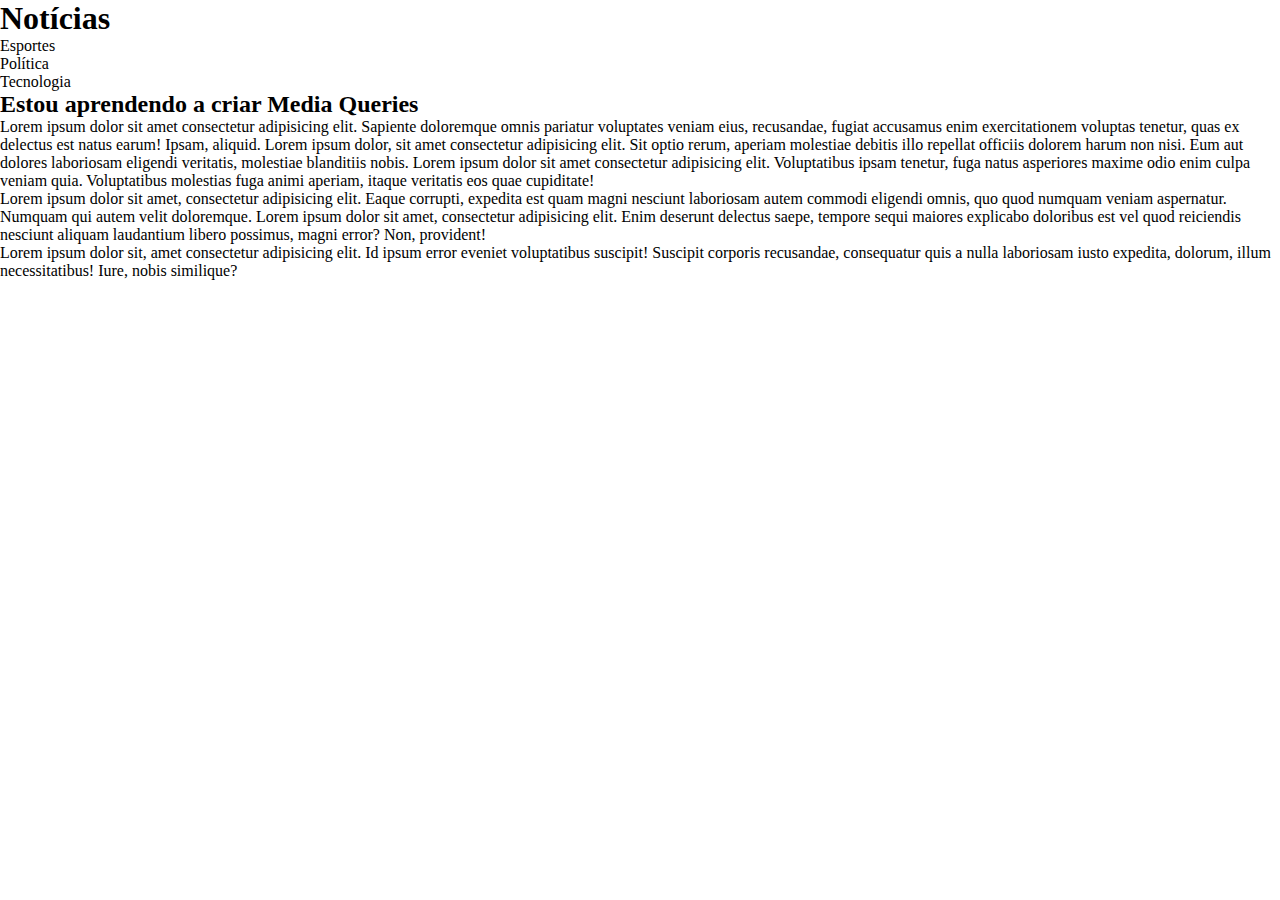
<file: media_query/mq_001/index.html>
<!DOCTYPE html>
<html lang="pt-br">
<head>
    <meta charset="UTF-8">
    <meta name="viewport" content="width=device-width, initial-scale=1.0">
    <title>Document</title>
    <link rel="stylesheet" href="estilos/tela.css" media="screen">
    <link rel="stylesheet" href="estilos/impressora.css" media="print">
</head>
<body>
    <header>
        <h1>Notícias</h1>
        <menu>
            <ul>
                <li>Esportes</li>
                <li>Política</li>
                <li>Tecnologia</li>
            </ul>
        </menu>
    </header>
    <main>
        <article>
            <h2>Estou aprendendo a criar Media Queries</h2>
            <p>Lorem ipsum dolor sit amet consectetur adipisicing elit. Sapiente doloremque omnis pariatur voluptates veniam eius, recusandae, fugiat accusamus enim exercitationem voluptas tenetur, quas ex delectus est natus earum! Ipsam, aliquid. Lorem ipsum dolor, sit amet consectetur adipisicing elit. Sit optio rerum, aperiam molestiae debitis illo repellat officiis dolorem harum non nisi. Eum aut dolores laboriosam eligendi veritatis, molestiae blanditiis nobis. Lorem ipsum dolor sit amet consectetur adipisicing elit. Voluptatibus ipsam tenetur, fuga natus asperiores maxime odio enim culpa veniam quia. Voluptatibus molestias fuga animi aperiam, itaque veritatis eos quae cupiditate!</p>

            <p>Lorem ipsum dolor sit amet, consectetur adipisicing elit. Eaque corrupti, expedita est quam magni nesciunt laboriosam autem commodi eligendi omnis, quo quod numquam veniam aspernatur. Numquam qui autem velit doloremque. Lorem ipsum dolor sit amet, consectetur adipisicing elit. Enim deserunt delectus saepe, tempore sequi maiores explicabo doloribus est vel quod reiciendis nesciunt aliquam laudantium libero possimus, magni error? Non, provident!</p>

            <p>Lorem ipsum dolor sit, amet consectetur adipisicing elit. Id ipsum error eveniet voluptatibus suscipit! Suscipit corporis recusandae, consequatur quis a nulla laboriosam iusto expedita, dolorum, illum necessitatibus! Iure, nobis similique?</p>
        </article>
    </main>
</body>
</html>
</file>
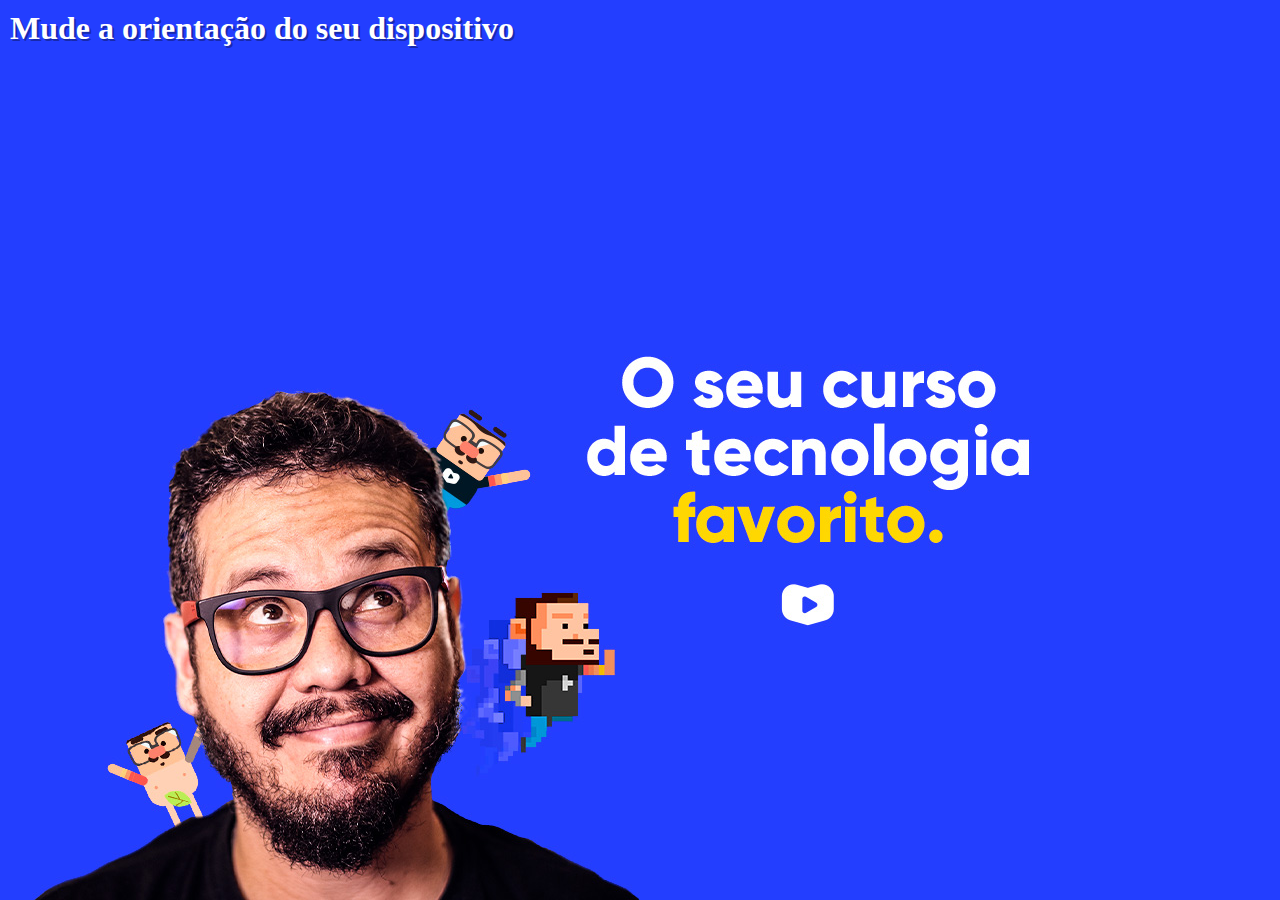
<file: media_query/mq_002/index.html>
<!DOCTYPE html>
<html lang="pt-br">
<head>
    <meta charset="UTF-8">
    <meta name="viewport" content="width=device-width, initial-scale=1.0">
    <title>Document</title>
    <link rel="stylesheet" href="estilos/style.css" media="all">
    <link rel="stylesheet" href="estilos/retrato.css" media="screen and (orientation: portrait)">
    <link rel="stylesheet" href="estilos/paisagem.css" media="screen and (orientation: landscape)">
</head>
<body>
    <h1>Mude a orientação do seu dispositivo</h1>
</body>
</html>
</file>
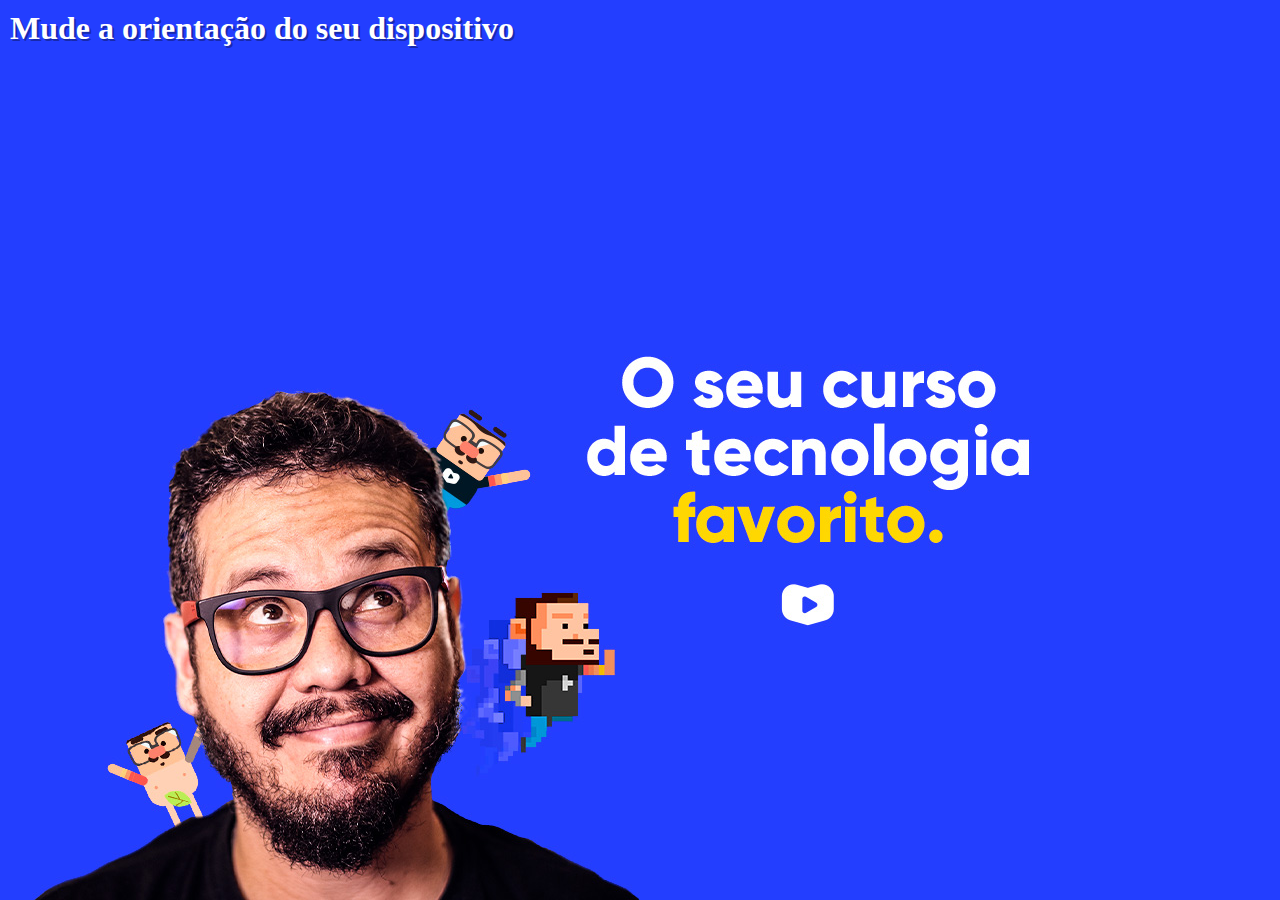
<file: media_query/mq_003/index.html>
<!DOCTYPE html>
<html lang="pt-br">
<head>
    <meta charset="UTF-8">
    <meta name="viewport" content="width=device-width, initial-scale=1.0">
    <title>Document</title>
    <link rel="stylesheet" href="estilos/style.css">
</head>
<body>
    <h1>Mude a orientação do seu dispositivo</h1>
</body>
</html>
</file>
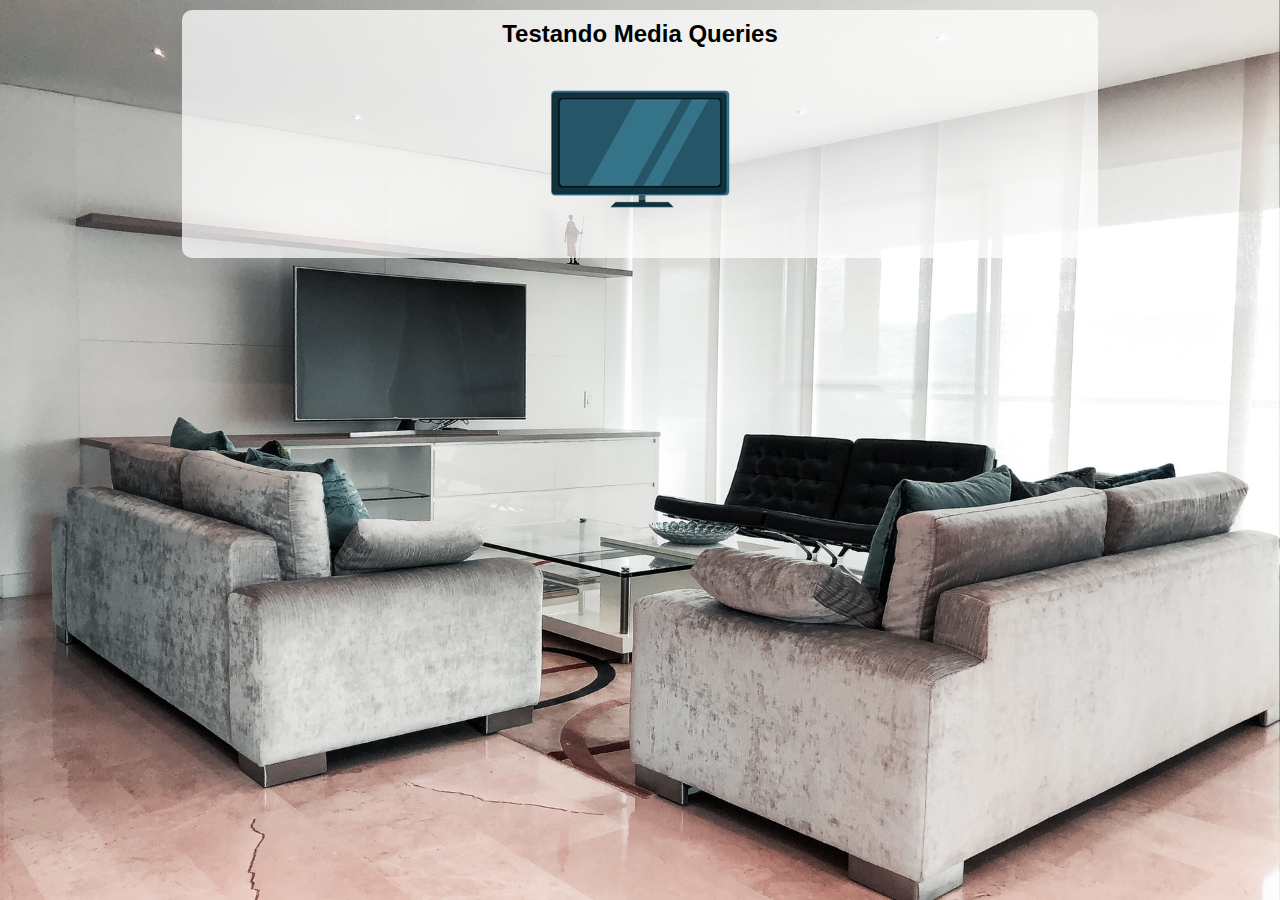
<file: media_query/mq_004/index.html>
<!DOCTYPE html>
<html lang="pt-br">
<head>
    <meta charset="UTF-8">
    <meta name="viewport" content="width=device-width, initial-scale=1.0">
    <title>Document</title>
    <link rel="stylesheet" href="estilos/style.css" media="all">
    <link rel="stylesheet" href="estilos/medias.css">
</head>
<body>
    <main>
        <h1>Testando Media Queries</h1>
        <img id="cel" src="imagens/icon-phone.png" alt="Celular">
        <img id="tab" src="imagens/icon-tablet.png" alt="Tablet">
        <img id="print" src="imagens/icon-print.png" alt="Impressora">
        <img id="pc" src="imagens/icon-pc.png" alt="Pc">
        <img id="tv" src="imagens/icon-tv.png" alt="Tv">
    </main>
</body>
</html>
</file>
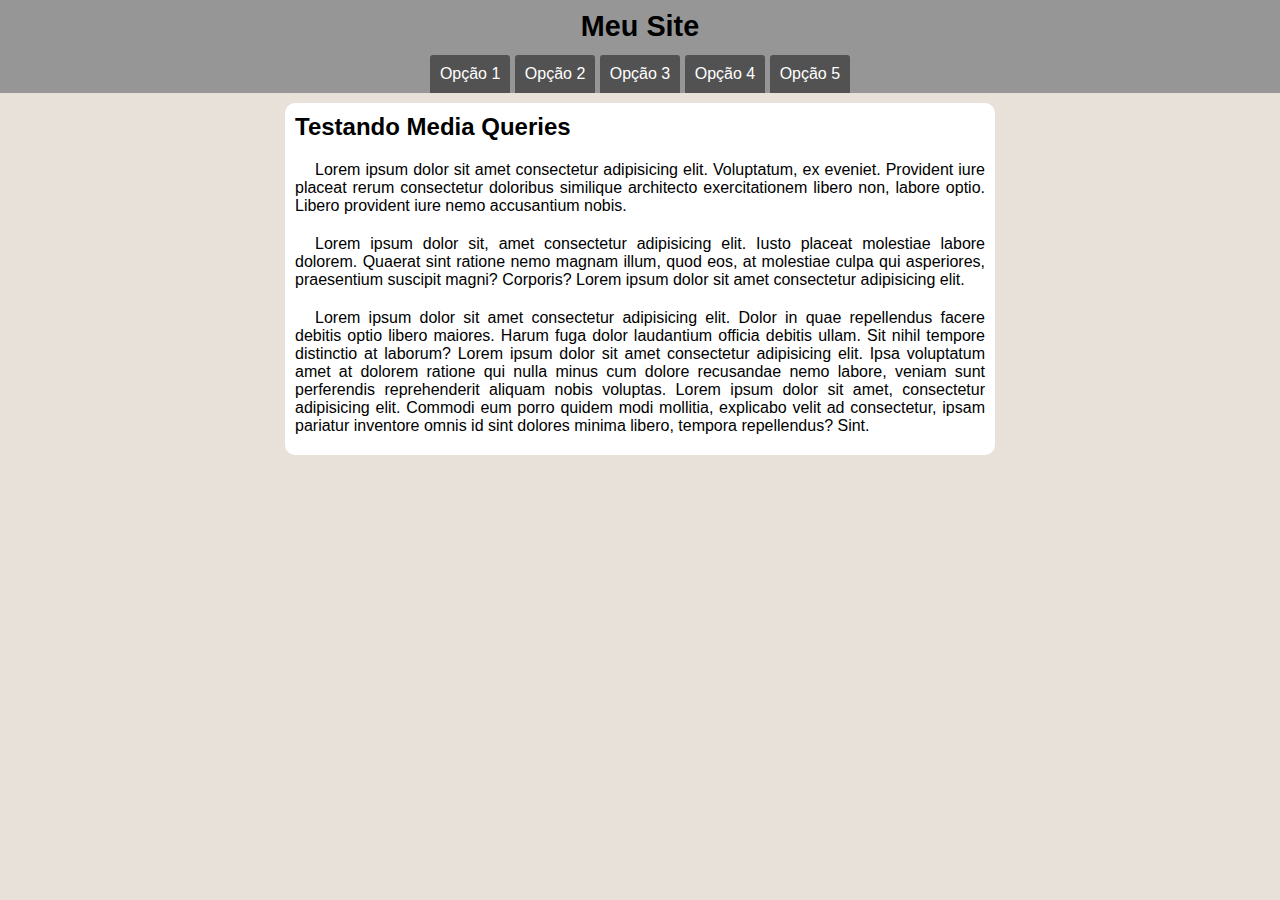
<file: media_query/mq_005/index.html>
<!DOCTYPE html>
<html lang="pt-br">
<head>
    <meta charset="UTF-8">
    <meta name="viewport" content="width=device-width, initial-scale=1.0">
    <title>Document</title>
    <link rel="stylesheet" href="https://fonts.googleapis.com/css2?family=Material+Symbols+Outlined:opsz,wght,FILL,GRAD@24,400,0,0&icon_names=menu" />
    <link rel="stylesheet" href="estilos/style.css">
    <link rel="stylesheet" href="estilos/medias.css">
</head>
<body>
    <header>
        <h1>Meu Site</h1>
        <nav>
            <div id="menu" onclick="mostrar()"><span class="material-symbols-outlined">menu</span></div>
            <menu id="opcoes" class="esconder">
                <div>Opção 1</div>
                <div>Opção 2</div>
                <div>Opção 3</div>
                <div>Opção 4</div>
                <div>Opção 5</div>
            </menu>
        </nav>
    </header>
    <main>
        <h2>Testando Media Queries</h2>

        <p>Lorem ipsum dolor sit amet consectetur adipisicing elit. Voluptatum, ex eveniet. Provident iure placeat rerum consectetur doloribus similique architecto exercitationem libero non, labore optio. Libero provident iure nemo accusantium nobis.</p>

        <p>Lorem ipsum dolor sit, amet consectetur adipisicing elit. Iusto placeat molestiae labore dolorem. Quaerat sint ratione nemo magnam illum, quod eos, at molestiae culpa qui asperiores, praesentium suscipit magni? Corporis? Lorem ipsum dolor sit amet consectetur adipisicing elit.</p>

        <p>Lorem ipsum dolor sit amet consectetur adipisicing elit. Dolor in quae repellendus facere debitis optio libero maiores. Harum fuga dolor laudantium officia debitis ullam. Sit nihil tempore distinctio at laborum? Lorem ipsum dolor sit amet consectetur adipisicing elit. Ipsa voluptatum amet at dolorem ratione qui nulla minus cum dolore recusandae nemo labore, veniam sunt perferendis reprehenderit aliquam nobis voluptas. Lorem ipsum dolor sit amet, consectetur adipisicing elit. Commodi eum porro quidem modi mollitia, explicabo velit ad consectetur, ipsam pariatur inventore omnis id sint dolores minima libero, tempora repellendus? Sint.</p>
    </main>

    <script>
        function mostrar() {
            let opcoes = document.querySelector("#opcoes")
            
            if(opcoes.classList.contains('esconder')) {
                opcoes.classList.remove('esconder')
            } else {
                opcoes.classList.add('esconder')
            }
        }
    </script>

</body>
</html>
</file>
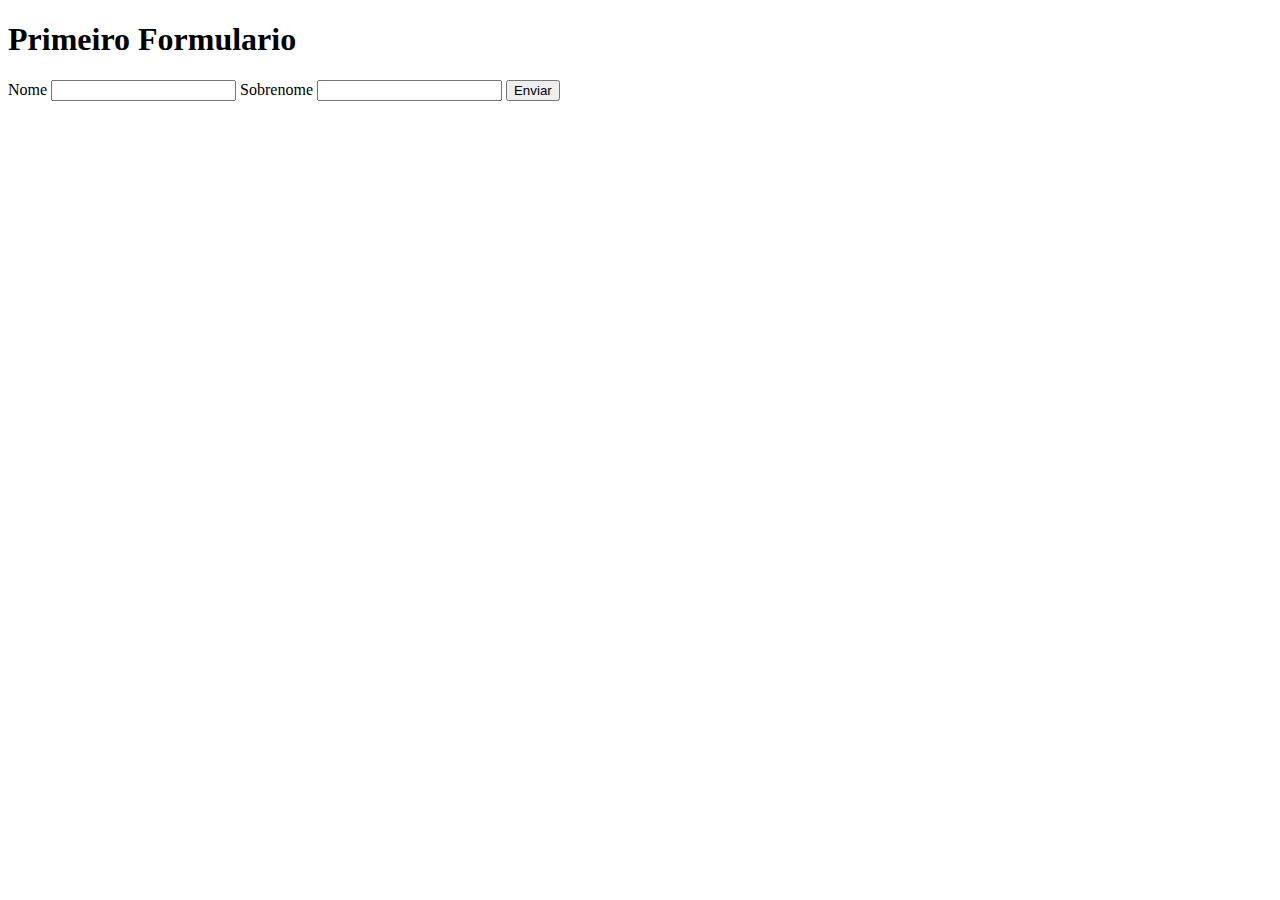
<file: formulario/ex001.html>
<!DOCTYPE html>
<html lang="en">
<head>
    <meta charset="UTF-8">
    <meta name="viewport" content="width=device-width, initial-scale=1.0">
    <title>Document</title>
    <style>
        
    </style>
</head>
<body>
    <h1>Primeiro Formulario</h1>
    <form action="cadastro.php" method="POST" autocomplete="off">
        <label for="inome">Nome</label>
        <input type="text" name="nome" id="inome">
        <label for="isobrenome">Sobrenome</label>
        <input type="text" name="sobrenome" id="isobrenome">
        <input type="submit" value="Enviar">
    </form>
</body>
</html>
</file>
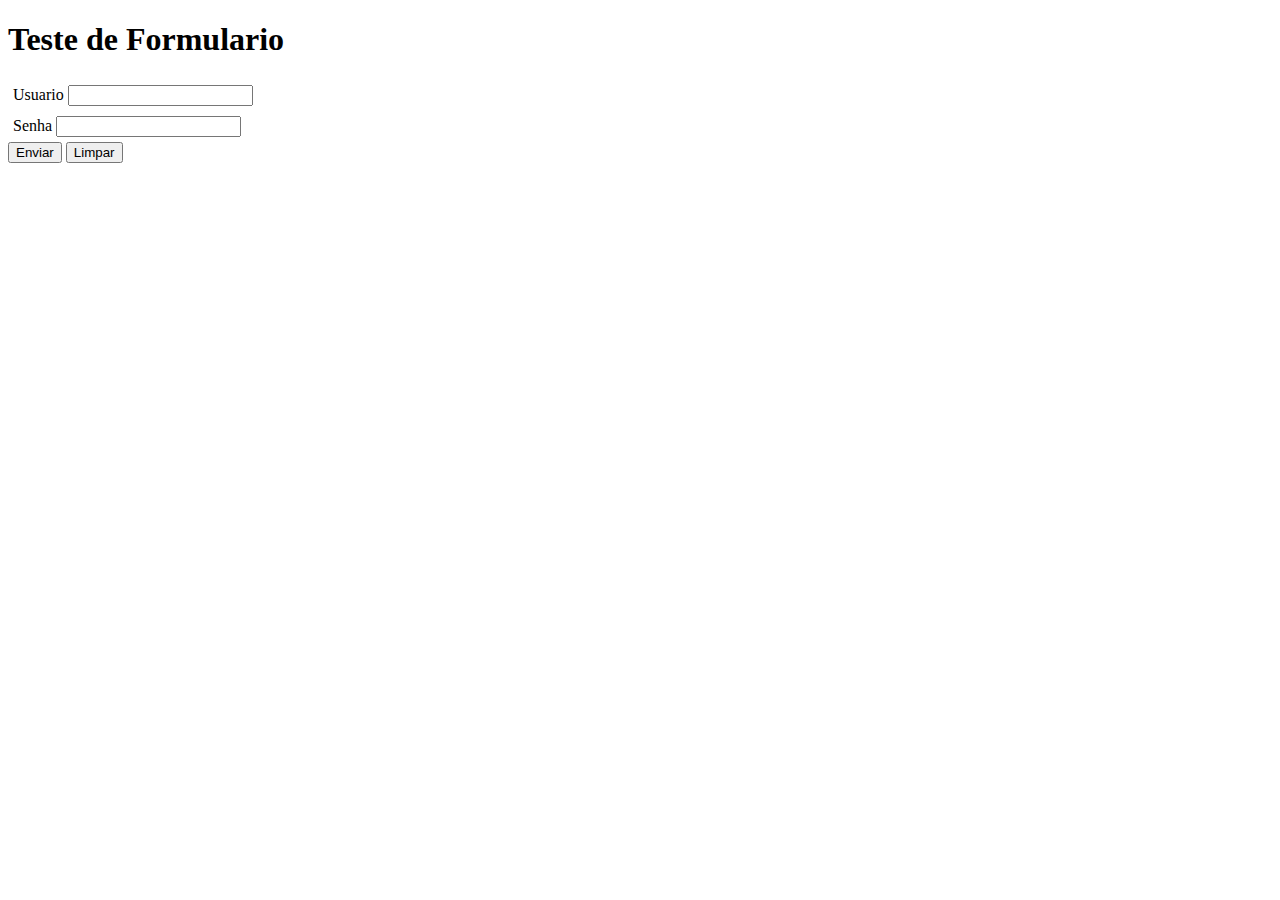
<file: formulario/ex002.html>
<!DOCTYPE html>
<html lang="en">
<head>
    <meta charset="UTF-8">
    <meta name="viewport" content="width=device-width, initial-scale=1.0">
    <title>Document</title>
    <style>
        div {
            padding: 5px;
        }
    </style>
</head>
<body>
    <h1>Teste de Formulario</h1>
    <form action="cadastro.php" method="post">
        <div>
            <label for="iusu">Usuario</label>
            <input type="text" name="usu" id="iusu" required maxlength="8">
        </div>
        <div>
            <label for="isenha">Senha</label>
            <input type="password" name="senha" id="isenha" required minlength="5" autocomplete="current-password">
        </div>
        <input type="submit" value="Enviar">
        <input type="reset" value="Limpar">
    </form>
</body>
</html>
</file>
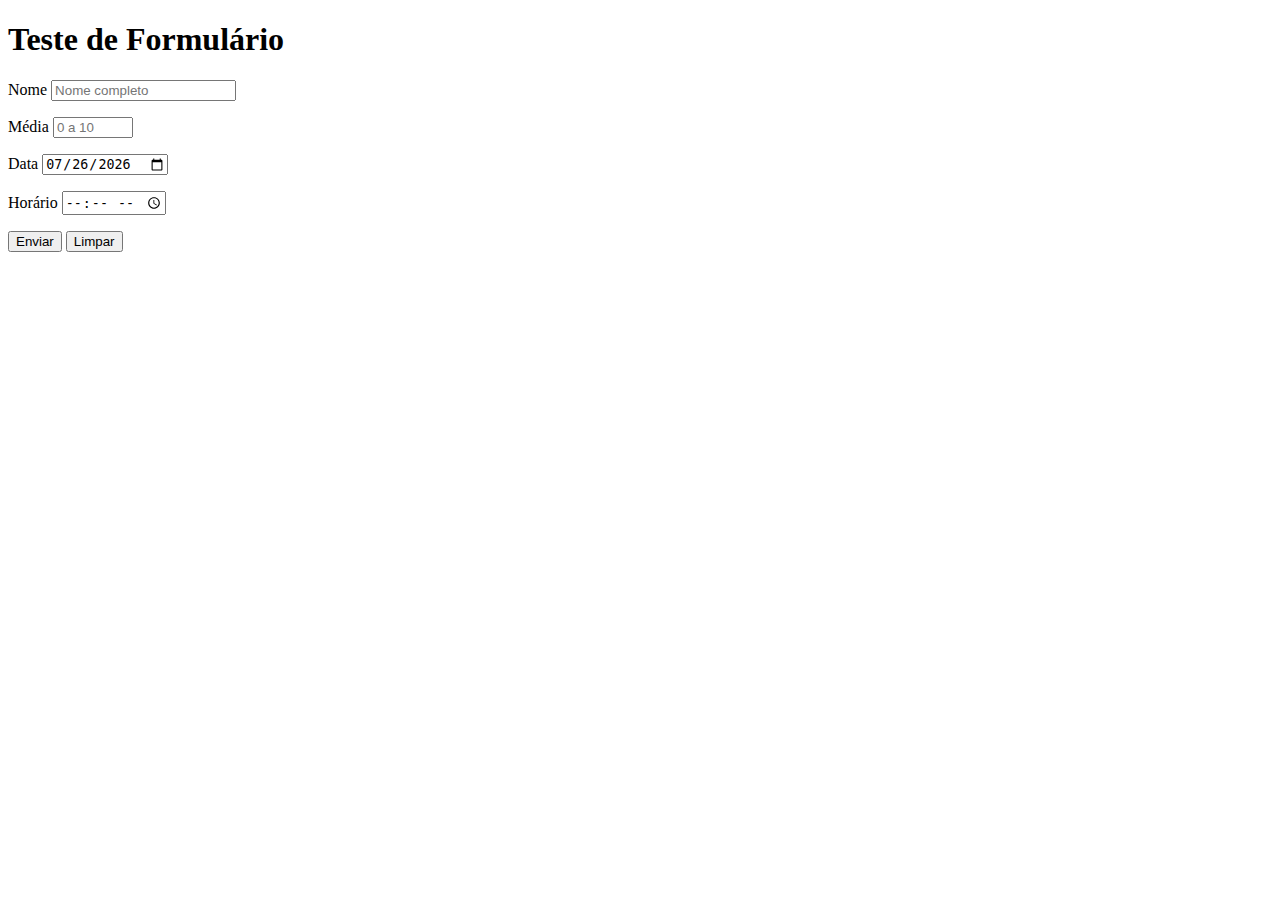
<file: formulario/ex003.html>
<!DOCTYPE html>
<html lang="pt-br">
<head>
    <meta charset="UTF-8">
    <meta name="viewport" content="width=device-width, initial-scale=1.0">
    <title>Document</title>
</head>
<body>
    <h1>Teste de Formulário</h1>
    <form action="cadastro.php" method="get" autocomplete="on">
        <p>
            <label for="inome">Nome</label>
            <input type="text" name="nome" id="inome" placeholder="Nome completo" required maxlength="30" autocomplete="nome">
        </p>
        <p>
            <label for="imedia">Média</label>
            <input type="number" name="media" id="imedia" placeholder="0 a 10" min="0" max="10" step="0.01" required>
        </p>
        <p>
            <label for="idata">Data</label>
            <input type="date" name="data" id="idata" value="">
        </p>
        <p>
            <label for="ihora">Horário</label>
            <input type="time" name="hora" id="ihora">
        </p>
        <p>
            <input type="submit" value="Enviar">
            <input type="reset" value="Limpar">
        </p>
    </form>

    <script>
        let input_data = document.getElementById('idata')
        let data = new Date
        let day = String(data.getDate()).padStart(2,'0') 
        let month = String(data.getMonth()+1).padStart(2,'0') 
        let year = data.getFullYear()   

        input_data.value = `${year}-${month}-${day}`

    </script>

</body>
</html>
</file>
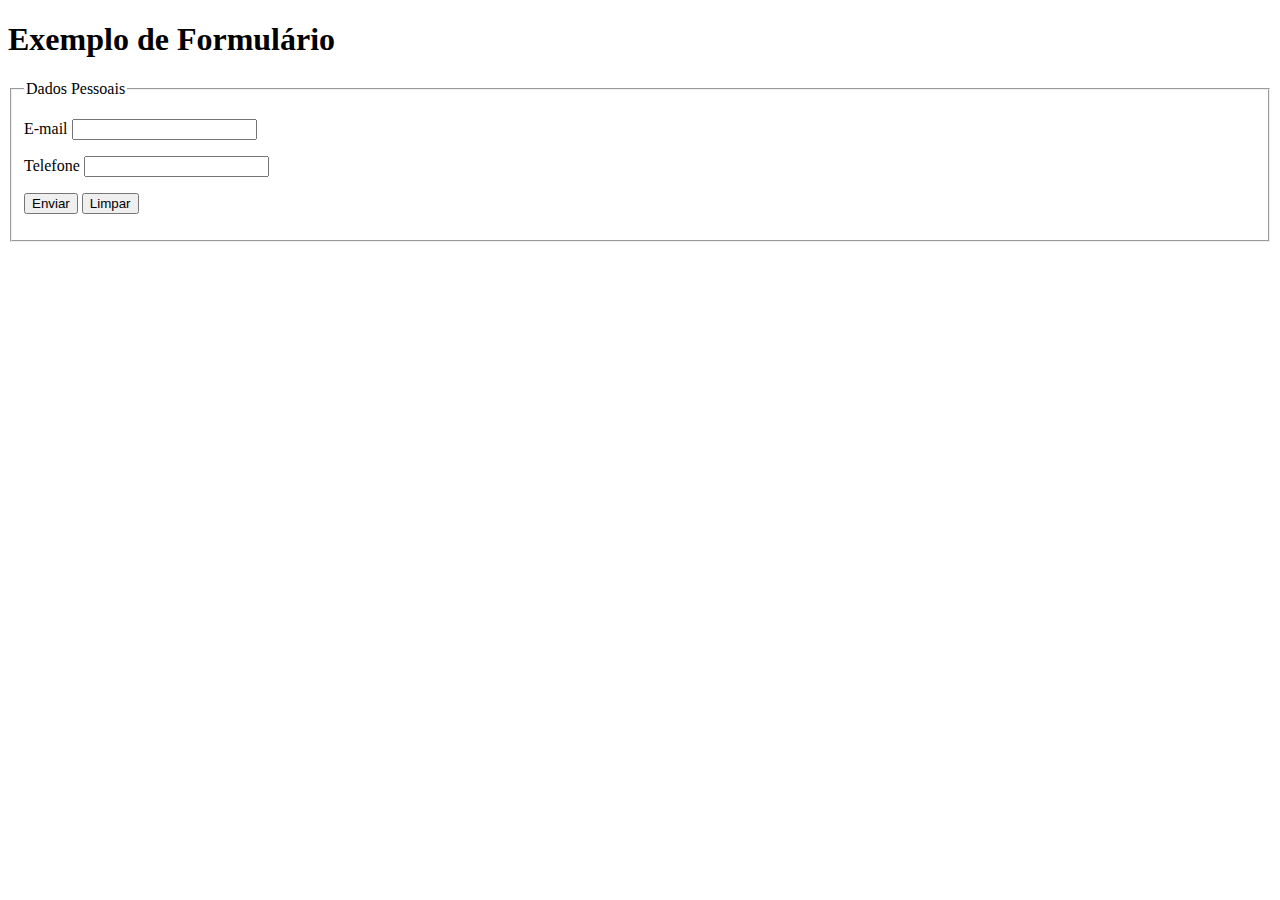
<file: formulario/ex004.html>
<!DOCTYPE html>
<html lang="pt-br">
<head>
    <meta charset="UTF-8">
    <meta name="viewport" content="width=device-width, initial-scale=1.0">
    <title>Document</title>
</head>
<body>
    <h1>Exemplo de Formulário</h1>
    <form action="" method="get" autocomplete="on">
        <fieldset>
            <legend>Dados Pessoais</legend>
            <p>
                <label for="iemail">E-mail</label>
                <input type="email" name="email" id="iemail" autocomplete="email" required>
            </p>
            <p>
                <label for="itelefone">Telefone</label>
                <input type="tel" name="telefone" id="itelefone" autocomplete="telefone" required pattern="^\(\d{2}\)\d{4,5}-\d{4}$">
            </p>
            <p>
                <input type="submit" value="Enviar">
                <input type="reset" value="Limpar">
            </p>
        </fieldset>
    </form>
</body>
</html>
</file>
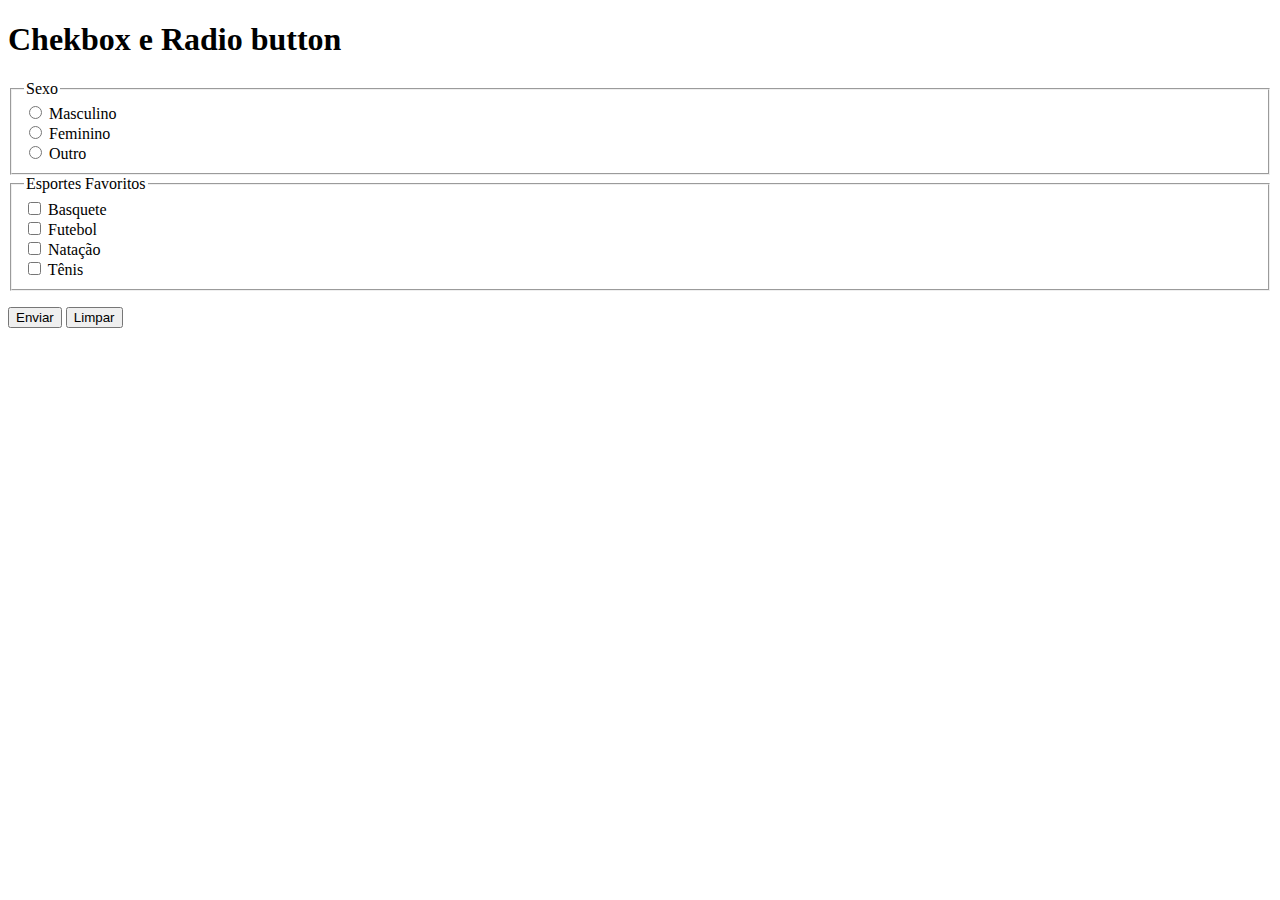
<file: formulario/ex005.html>
<!DOCTYPE html>
<html lang="pt-br">
<head>
    <meta charset="UTF-8">
    <meta name="viewport" content="width=device-width, initial-scale=1.0">
    <title>Document</title>
</head>
<body>
    <h1>Chekbox e Radio button</h1>
    <form action="" method="get">
        <fieldset>
            <legend>Sexo</legend>
            <input type="radio" name="sexo" id="sex_masc" value="M"> <label for="sex_masc">Masculino</label><br>
            <input type="radio" name="sexo" id="sex_fem" value="F"> <label for="sex_fem">Feminino</label><br>
            <input type="radio" name="sexo" id="sex_outro" value="Outro"> <label for="sex_outro">Outro</label>
        </fieldset>

        <fieldset>
            <legend>Esportes Favoritos</legend>
            <input type="checkbox" name="bask" id="id_bask"> <label for="id_bask">Basquete</label><br>
            <input type="checkbox" name="fut" id="id_fut"> <label for="id_fut">Futebol</label><br>
            <input type="checkbox" name="nata" id="id_nata"> <label for="id_nata">Natação</label><br>
            <input type="checkbox" name="tenis" id="id_tenis"> <label for="id_tenis">Tênis</label>
        </fieldset>

        <p>
            <input type="submit" value="Enviar">
            <input type="reset" value="Limpar">
        </p>
    </form>
</body>
</html>
</file>
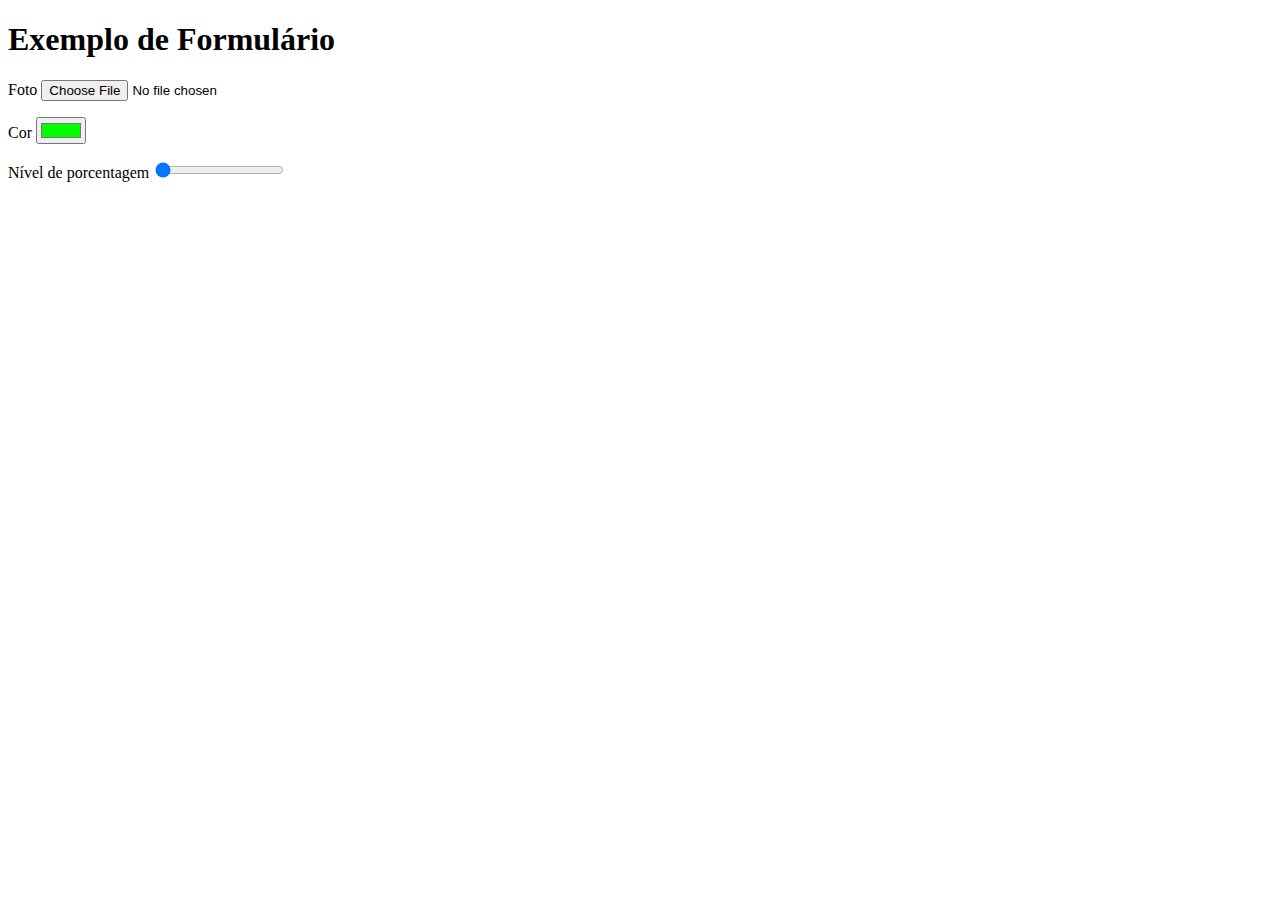
<file: formulario/ex006.html>
<!DOCTYPE html>
<html lang="pt-br">
<head>
    <meta charset="UTF-8">
    <meta name="viewport" content="width=device-width, initial-scale=1.0">
    <title>Document</title>
</head>
<body>
    <h1>Exemplo de Formulário</h1>

    <p>
        <label for="ifoto">Foto</label>
        <input type="file" name="foto" id="ifoto">
    </p>
    <p>
        <label for="icor">Cor</label>
        <input type="color" name="cor" id="icor" value="#00ff00">
    </p>
    <p>
        <label for="iporcent">Nível de porcentagem</label>
        <input type="range" name="porcent" id="iporcent" value="0" min="0">
    </p>
    <div id="result"></div>
</body>

    <script>
        let input_porcent = document.getElementById('iporcent')
        let result = document.getElementById('result')
        
        input_porcent.addEventListener('mousemove', () => {
            result.textContent = `${input_porcent.value}%` 
        })
    </script>

</html>
</file>
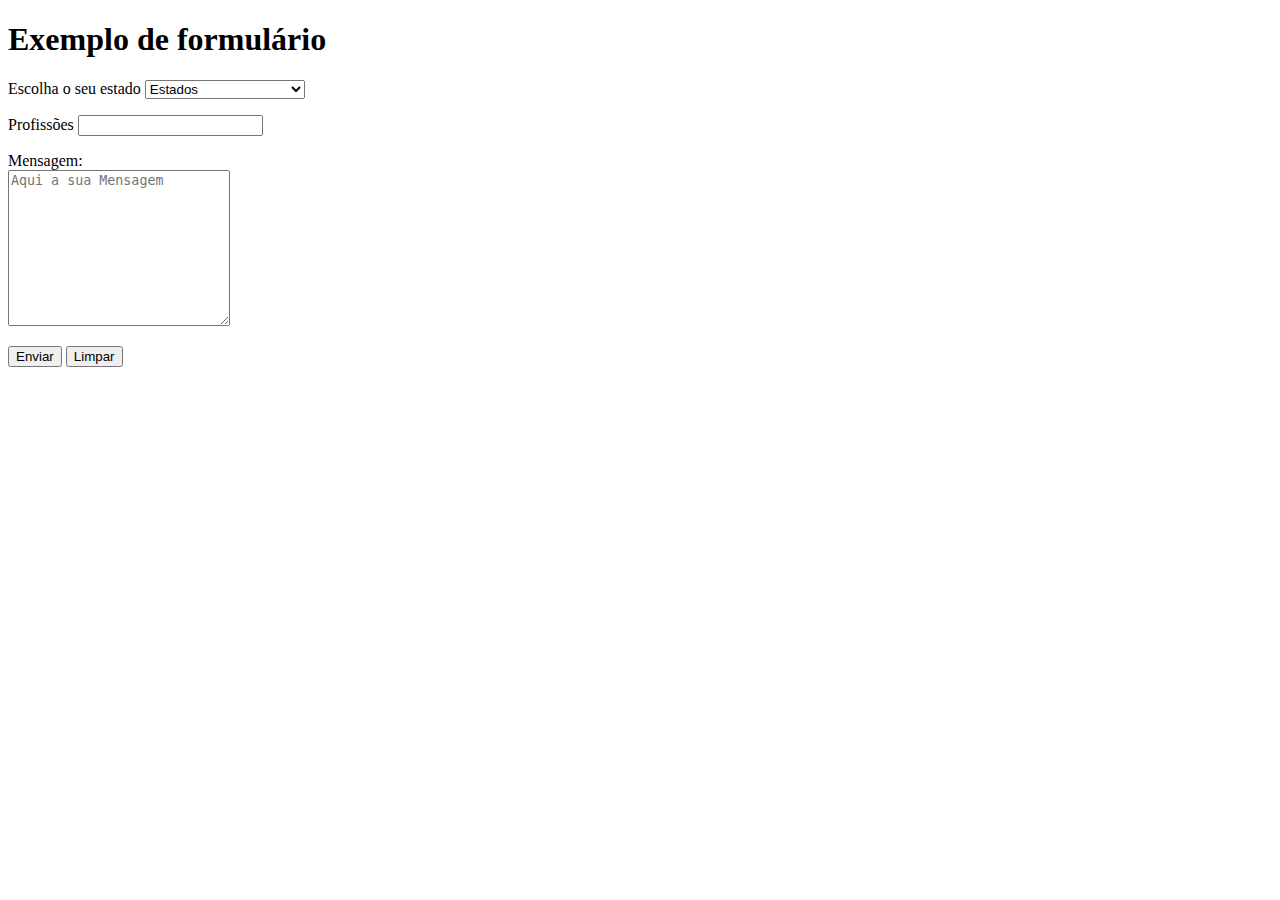
<file: formulario/ex007.html>
<!DOCTYPE html>
<html lang="pt-br">
<head>
    <meta charset="UTF-8">
    <meta name="viewport" content="width=device-width, initial-scale=1.0">
    <title>Document</title>
</head>
<body>
    <h1>Exemplo de formulário</h1>

    <form action="" method="get">
        <label for="iestado">Escolha o seu estado</label>
        <select name="estado" id="iestado">
            <optgroup label="Região Sudeste">
                <option value="" selected hidden>Estados</option>
                <option value="Minas Gerais">Minas Gerais</option>
                <option value="Rio de Janeiro">Rio de Janeiro</option>
                <option value="São Paulo">São Paulo</option>
            </optgroup>
            <optgroup label="Região Nordeste">
                <option value="Maranhão">Maranhão</option>
                <option value="Pernambuco">Pernambuco</option>
                <option value="Rio Grande do Norte">Rio Grande do Norte</option>
            </optgroup>
        </select>
        <p>
            <label for="iprofissao">Profissões</label>
            <input type="text" name="profissao" id="iprofissao" list="listprof">
            <datalist id="listprof">
                <option>Desenvolvedor</option>
                <option >Contador</option>
                <option >Cabeleleiro</option>
                <option >Chef de Restaurante</option>
            </datalist>
        </p>
        
        <p>
            <label for="itext">Mensagem:</label><br>
            <textarea name="text" id="itext" rows="10" cols="25" placeholder="Aqui a sua Mensagem"></textarea>
        </p>

        <p>
            <input type="submit" value="Enviar">
            <input type="reset" value="Limpar">
        </p>
    </form>
</body>
</html>
</file>
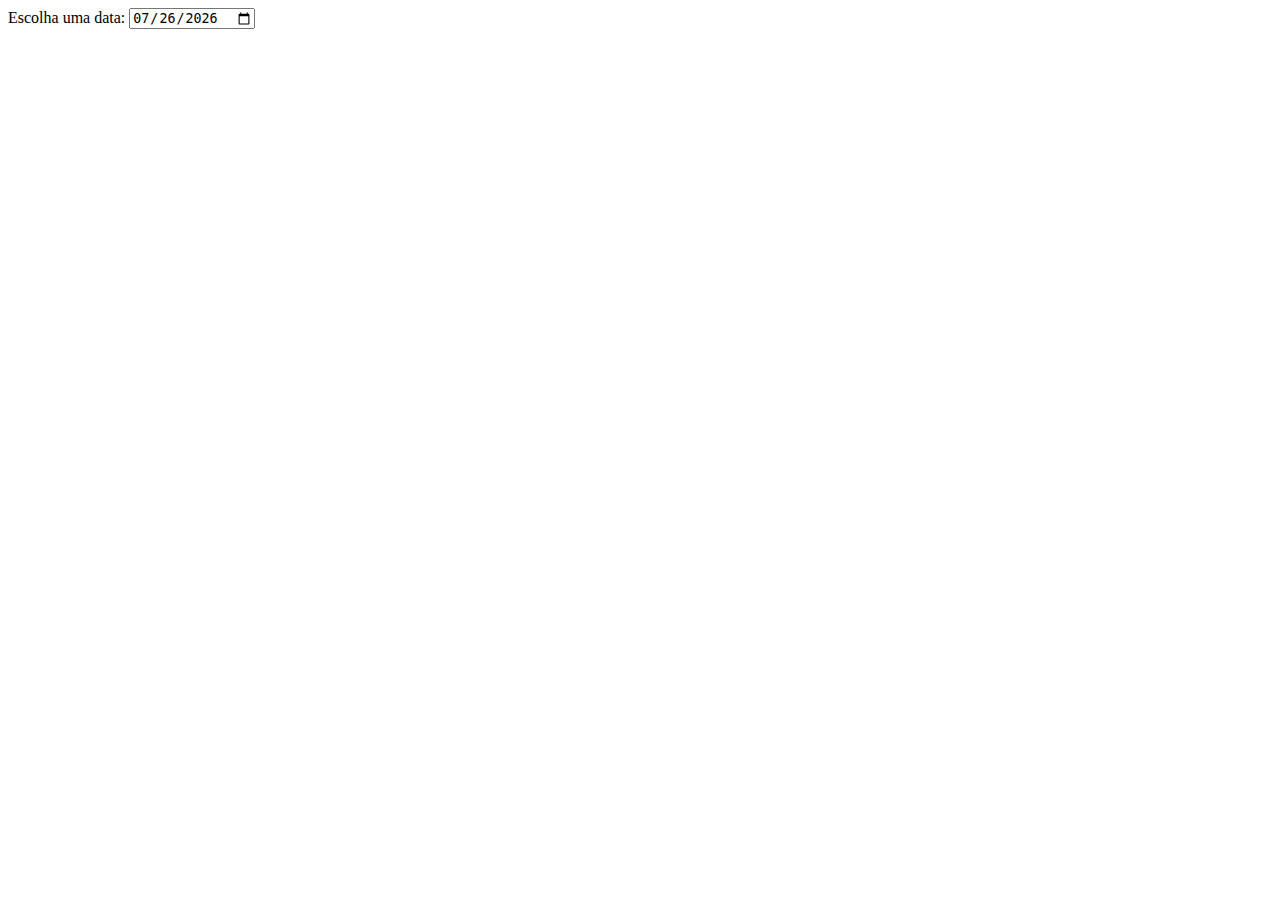
<file: formulario/exemplo.html>
<!DOCTYPE html>
<html lang="en">
<head>
    <meta charset="UTF-8">
    <meta name="viewport" content="width=device-width, initial-scale=1.0">
    <title>Data Atual no Input</title>
</head>
<body>
    <label for="data">Escolha uma data:</label>
    <input type="date" id="data">

    <script>
        // Obter a data atual
        const dataAtual = new Date();

        // Formatar no padrão YYYY-MM-DD
        const ano = dataAtual.getFullYear();
        const mes = String(dataAtual.getMonth() + 1).padStart(2, '0'); // Mês (1-12)
        const dia = String(dataAtual.getDate()).padStart(2, '0'); // Dia (1-31)
        const dataFormatada = `${ano}-${mes}-${dia}`;

        // Atribuir ao valor do input
        const inputData = document.getElementById('data');
        inputData.value = dataFormatada;
    </script>
</body>
</html>
</file>
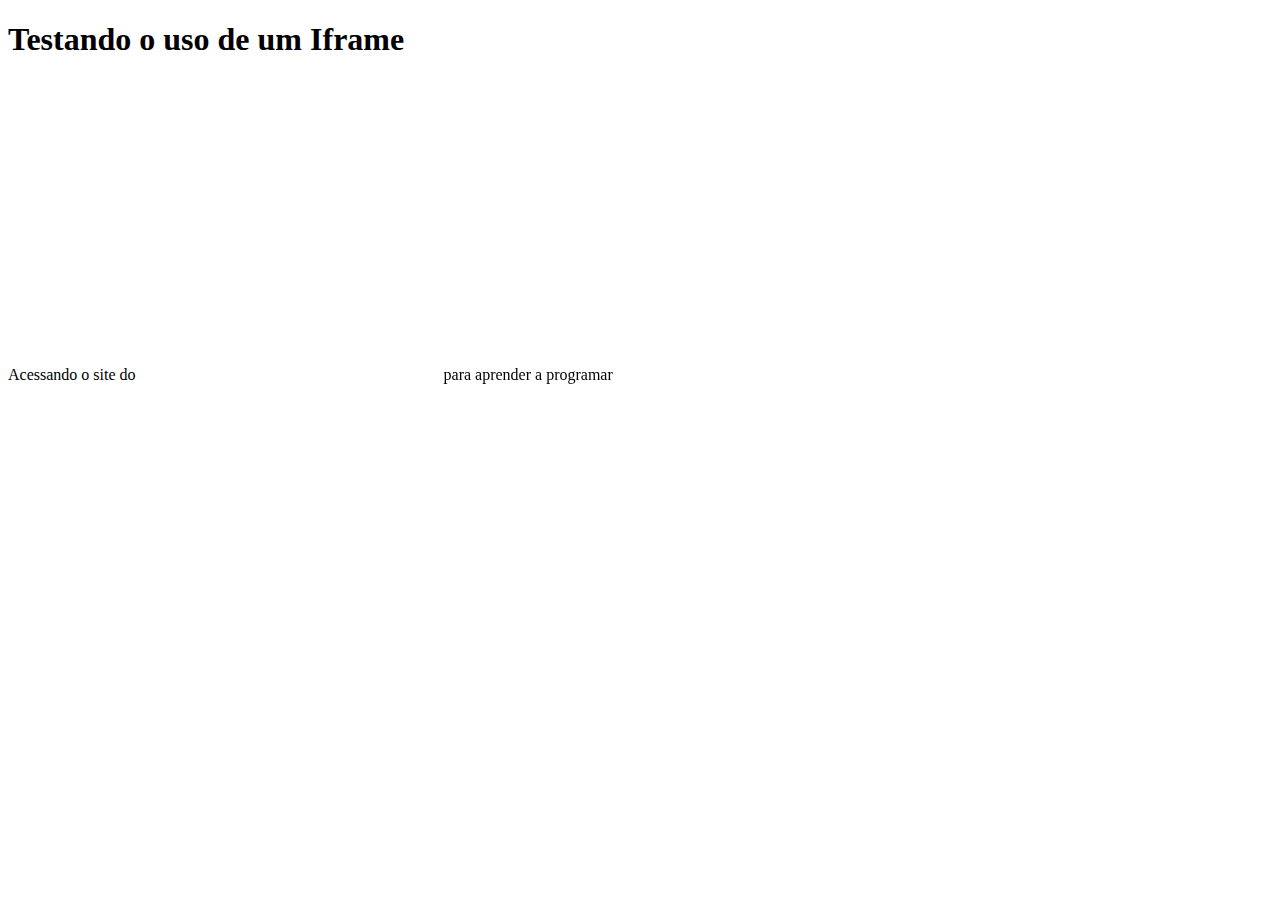
<file: iframe/ex001.html>
<!DOCTYPE html>
<html lang="pt-br">
<head>
    <meta charset="UTF-8">
    <meta name="viewport" content="width=device-width, initial-scale=1.0">
    <title>Document</title>
    <style>
        iframe {
            height: 300px;
        }
    </style>
</head>
<body>
    <h1>Testando o uso de um Iframe</h1>
    <p>
        Acessando o site do 

        <iframe src="https://gustavo-falcao.github.io/Projeto-Cordel/" frameborder="0" height="500px" scrolling="auto">
            
        </iframe>

        para aprender a programar
    </p>
</body>
</html>
</file>
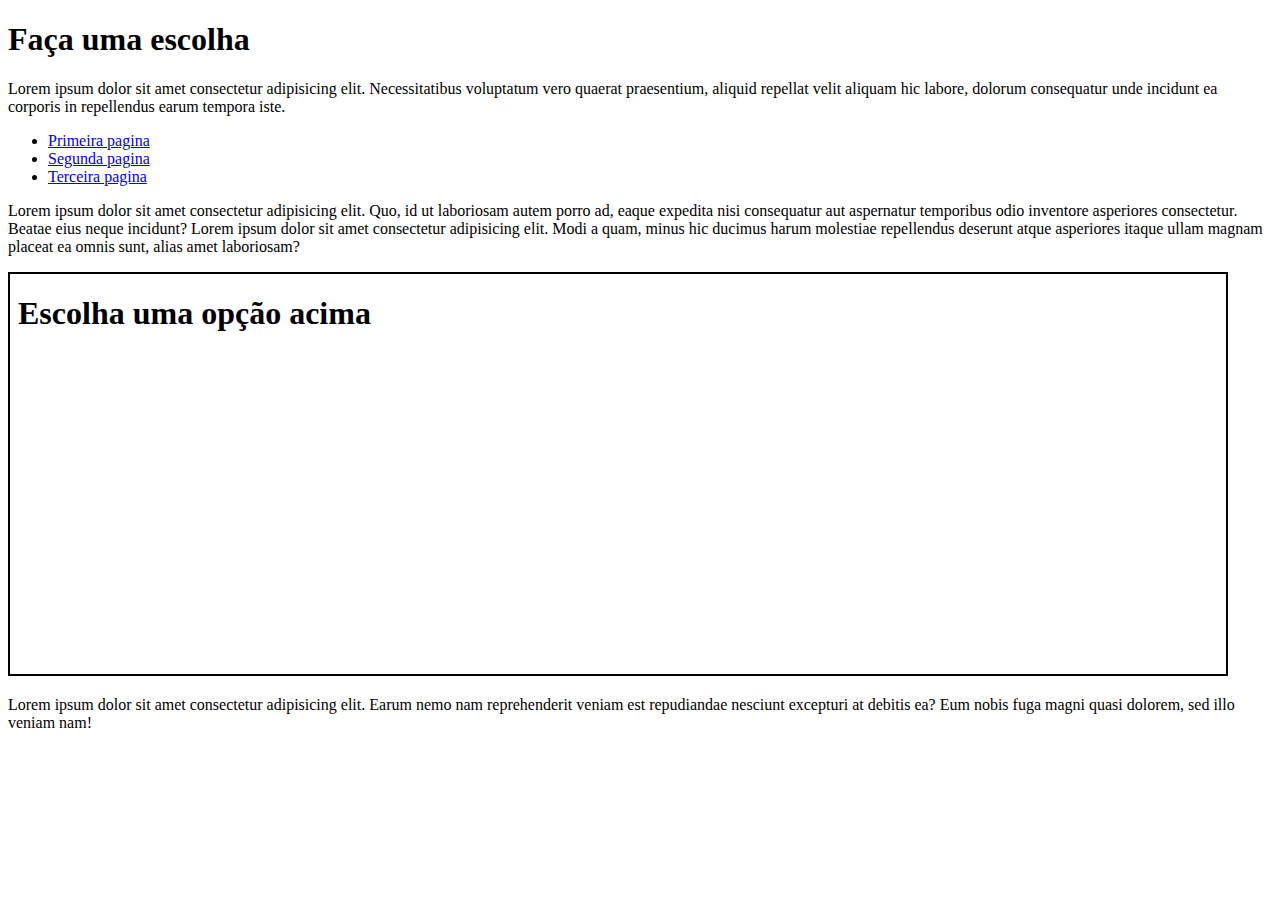
<file: iframe/ex002.html>
<!DOCTYPE html>
<html lang="pt-br">
<head>
    <meta charset="UTF-8">
    <meta name="viewport" content="width=device-width, initial-scale=1.0">
    <title>Document</title>
    <style>
        iframe {
            border: 2px solid black;
            width: 95vw;
            height: 400px;
        }
    </style>
</head>
<body>
    <h1>Faça uma escolha</h1>
    <p>Lorem ipsum dolor sit amet consectetur adipisicing elit. Necessitatibus voluptatum vero quaerat praesentium, aliquid repellat velit aliquam hic labore, dolorum consequatur unde incidunt ea corporis in repellendus earum tempora iste.</p>
    <ul>
        <li><a href="https://gustavo-falcao.github.io/Projeto-Cordel/" target="frame">Primeira pagina</a></li>
        <li><a href="ex001.html" target="frame">Segunda pagina</a></li>
        <li><a href="#">Terceira pagina</a></li>
    </ul>
    <p>Lorem ipsum dolor sit amet consectetur adipisicing elit. Quo, id ut laboriosam autem porro ad, eaque expedita nisi consequatur aut aspernatur temporibus odio inventore asperiores consectetur. Beatae eius neque incidunt? Lorem ipsum dolor sit amet consectetur adipisicing elit. Modi a quam, minus hic ducimus harum molestiae repellendus deserunt atque asperiores itaque ullam magnam placeat ea omnis sunt, alias amet laboriosam?</p>
    <iframe src="" frameborder="1" name="frame" srcdoc="<h1>Escolha uma opção acima</h1>"></iframe>
    <p>
        Lorem ipsum dolor sit amet consectetur adipisicing elit. Earum nemo nam reprehenderit veniam est repudiandae nesciunt excepturi at debitis ea? Eum nobis fuga magni quasi dolorem, sed illo veniam nam!
    </p>
</body>
</html>
</file>
<file: media_query/mq_001/estilos/tela.css>
*{
    margin: 0px;
    padding: 0px;
}
</file>
<file: media_query/mq_001/estilos/impressora.css>
*{
    margin: 10px;
    padding: 10px;
}

html {
    font-family: 'Courier New', Courier, monospace;
    font-size: 1.4em;
    line-height: 1.5em;
}

menu {
    display: none;
}

article::after {
    content: 'Esse artigo foi impresso através do site WWW.cursoemvideo.com';
}
</file>
<file: media_query/mq_002/estilos/style.css>
* {
    margin: 0px;
    padding: 0px;
}

html, body {
    width: 100vw;
    height: 100vh;
    background-color: #233eff;
}

h1 {
    color: white;
    text-shadow: 2px 2px 0px #1729ac;
    padding: 10px;
}
</file>
<file: media_query/mq_002/estilos/retrato.css>
/* Orientação: RETRATO */
body {
    background :url(../imagens/cev-portrait.jpg) center bottom no-repeat fixed;
    background-size: contain;
}
</file>
<file: media_query/mq_002/estilos/paisagem.css>
/* Orientação: PAISAGEM */
body {
    background: url(../imagens/cev-landscape.jpg) left bottom no-repeat fixed;
    background-size: contain;
}
</file>
<file: media_query/mq_003/estilos/style.css>
* {
        margin: 0px;
        padding: 0px;
    }

    @media all {
        html, body {
            width: 100vw;
            height: 100vh;
            background-color: #233eff;
        }
    
        h1 {
            color: white;
            text-shadow: 2px 2px 0px #1729ac;
            padding: 10px;
        }
    }

    /* Modo retrato */

    @media screen and (orientation: portrait) {
        body {
            background: url(../imagens/cev-portrait.jpg) center bottom no-repeat fixed;
            background-size: contain;
        }
    }

    /* Modo paisagem */

    @media screen and (orientation: landscape) {
        body {
            background: url(../imagens/cev-landscape.jpg) left bottom no-repeat fixed;
            background-size: contain;
        }
    }
</file>
<file: media_query/mq_004/estilos/style.css>
* {
    padding: 0px;
    margin: 0px;
}


body {
    background: url(../imagens/back-phone.jpg) center center no-repeat fixed;
    background-size: cover;
}

main {
    background-color: rgba(255, 255, 255, 0.733);
    width: 90vw;
    margin: 10px auto 10px auto;
    padding: 10px;
    border-radius: 10px;
    font-family: Arial, Helvetica, sans-serif;
}

h1 {
    text-align: center;
    font-size: 1.5em;
}

img {
    display: block;
    margin: auto;
}

img#tab {display: none;}
img#print {display: none;}
img#pc {display: none;}
img#tv {display: none;}
</file>
<file: media_query/mq_004/estilos/medias.css>
/* 
Typical Device Breakpoints

Pequenas telas: 320px - 480px
Ipads, Tablets e Celulares grandes: 481px -768px
Laptops e telas menores: 769px - 1024px
Telas grandes e monitores: 1025px - 1200px
Tv e Telas muito grandes: 1201px e mais
*/

@media screen and (min-width: 768px) {
    body {
        background-image: url(../imagens/back-tablet.jpg); 
    }

    main {
        max-width: 70vw;
    }

    img#cel {display: none;}
    img#tab {display: block;}
    img#print {display: none;}
    img#pc {display: none;}
    img#tv {display: none;}
}

@media  screen and (min-width: 1024px) {
    body {
        background-image: url(../imagens/back-pc.jpg);
    }

    img#cel {display: none;}
    img#tab {display: none;}
    img#print {display: none;}
    img#pc {display: block;}
    img#tv {display: none;}
}

@media screen and (min-width: 1200px) {
    body {
        background-image: url(../imagens/back-tv.jpg);
    }

    img#cel {display: none;}
    img#tab {display: none;}
    img#print {display: none;}
    img#pc {display: none;}
    img#tv {display: block;}
}

@media print {
    body {
        background-image: url(../imagens/back-print.jpg);/* desnecessário */
        
    }
    
    main {
        font-family: 'Courier New', Courier, monospace;
    }

    h1 {
        font-size: 3em;
    }

    img#cel {display: none;}
    img#tab {display: none;}
    img#print {display: block;}
    img#pc {display: none;}
    img#tv {display: none;}
}
</file>
<file: media_query/mq_005/estilos/style.css>
* {
    padding: 0px;
    margin: 0px;
}

html, body {
    width: 100vw;
    height: 100vh;
}

body {
    background-color: rgb(231, 225, 217);
}

header {
    background-color: rgb(150, 150, 150);
    margin-bottom: 10px;
    font-family: Arial, Helvetica, sans-serif;
    width: 100vw;
}

h1 {
    padding: 10px 0px 10px 0px;
    text-align: center;
    font-size: 1.8em;
}

nav > div {
    text-align: center;
    background-color: rgb(122, 98, 67);
    color: white;
    padding: 7px 0px;
    cursor: pointer;
}

.esconder {
    display: none;
}

menu > div {
    padding: 10px;
    text-align: center;
    background-color: rgb(82, 82, 82);
    margin-top: 2px;
    color: white;
    cursor: pointer;
}

main {
    background-color: white;
    padding: 10px;
    width: 85vw;
    margin: auto;
    border-radius: 10px;
    font-family: Arial, Helvetica, serif;
}

h2 {
    padding-bottom: 10px;
}

p {
    text-indent: 20px;
    padding: 10px 0px;
    text-align: justify;
}
</file>
<file: media_query/mq_005/estilos/medias.css>
@media screen and (min-width: 768px) {
    div#menu {
        display: none;
    }

    menu#opcoes {
        display: block;
        text-align: center;
    }

    menu > div {
        display: inline-block;
        border-radius: 3px 3px 0px 0px;
    }

    menu > div:hover {
        background-color: rgb(131, 130, 130);
    }

    main {
        max-width: 690px;
    }

}

@media screen and (orientation: landscape) {
    div#menu {
        display: none;
    }

    menu#opcoes {
        display: block;
        text-align: center;
    }

    menu > div {
        display: inline-block;
        border-radius: 3px 3px 0px 0px;
    }
}
</file>
